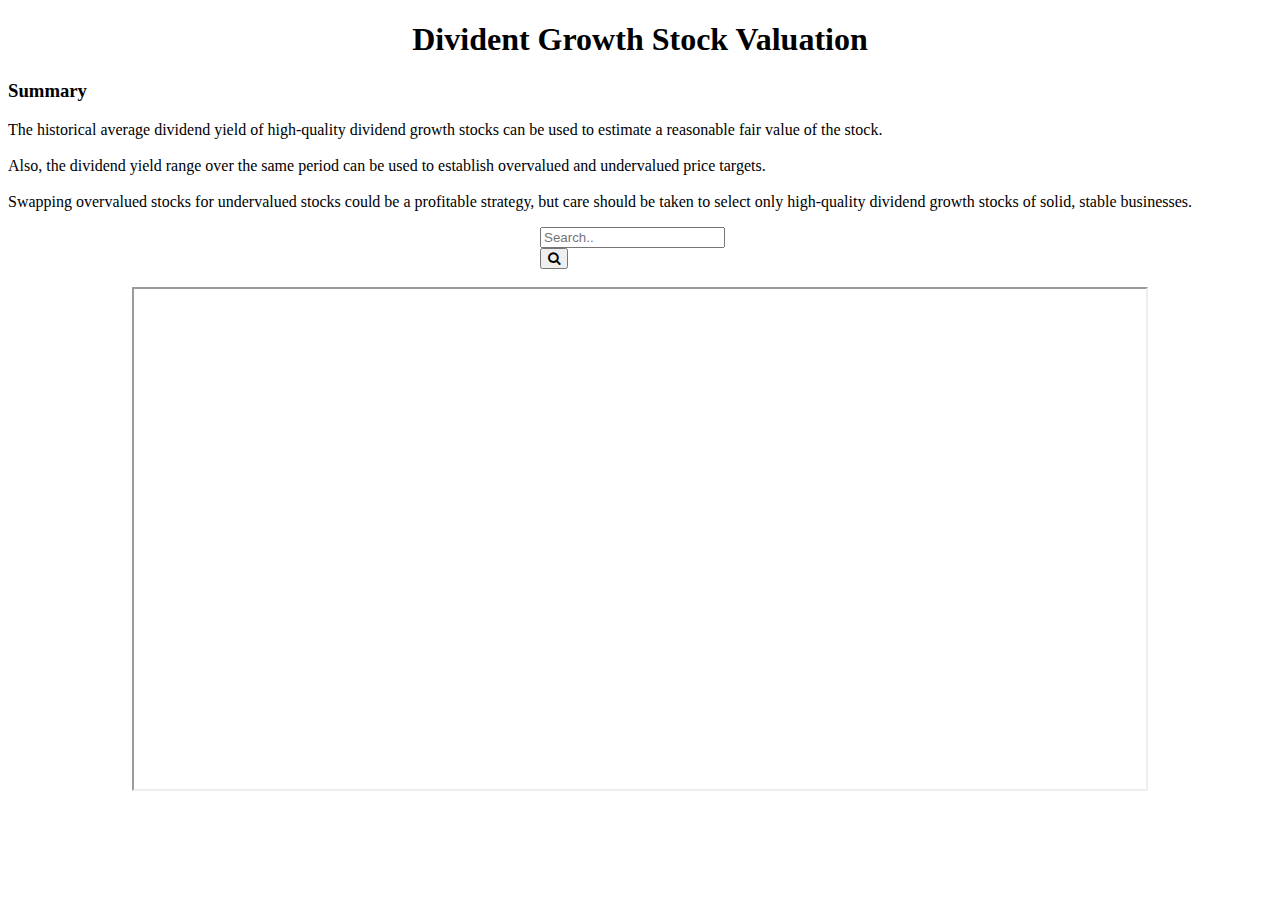
<file: index.html>
<!DOCTYPE html>
<html>
  <head>
    <title>Parcel Sandbox</title>
    <script
      type="text/javascript"
      charset="UTF-8"
      src="./src/index.js"
    ></script>
    <meta charset="UTF-8" />
    <style>
      #title {
        text-align: center;
      }
      #frame {
        display: block;
        margin-left: auto;
        margin-right: auto;
      }
    </style>
  </head>

  <body>
    <h1 id="title">Divident Growth Stock Valuation</h1>
    <h3>Summary</h3>
    <p type="circle">
      The historical average dividend yield of high-quality dividend growth
      stocks can be used to estimate a reasonable fair value of the stock.
      <br />
      <br />
      Also, the dividend yield range over the same period can be used to
      establish overvalued and undervalued price targets.
      <br />
      <br />
      Swapping overvalued stocks for undervalued stocks could be a profitable
      strategy, but care should be taken to select only high-quality dividend
      growth stocks of solid, stable businesses.
      <br />
    </p>

    <link
      rel="stylesheet"
      href="https://cdnjs.cloudflare.com/ajax/libs/font-awesome/4.7.0/css/font-awesome.min.css"
    />
    <form
      class="example"
      action="action_page.php"
      style="margin:auto;max-width:200px"
    >
      <input
        id="searchinput"
        type="text"
        placeholder="Search.."
        name="search"
      />
      <button type="submit" onclick="redirect()">
        <i class="fa fa-search"></i>
      </button>
    </form>
    <br />

    <iframe
      id="frame"
      src="https://datahub.io/core/s-and-p-500-companies-financials/r/1.html"
      allign="middle"
      width="80%"
      height="500"
      frameborder="1"
    ></iframe>

    <script>
      function searchBar() {
        var user = document.getElementById("searchinput").value;
        //getMarket("TIME_SERIES_WEEKLY", user, key);
        document.write(user);
      }
      function redirect() {
        location.replace("result.html");
      }
    </script>
  </body>
</html>
</file>
